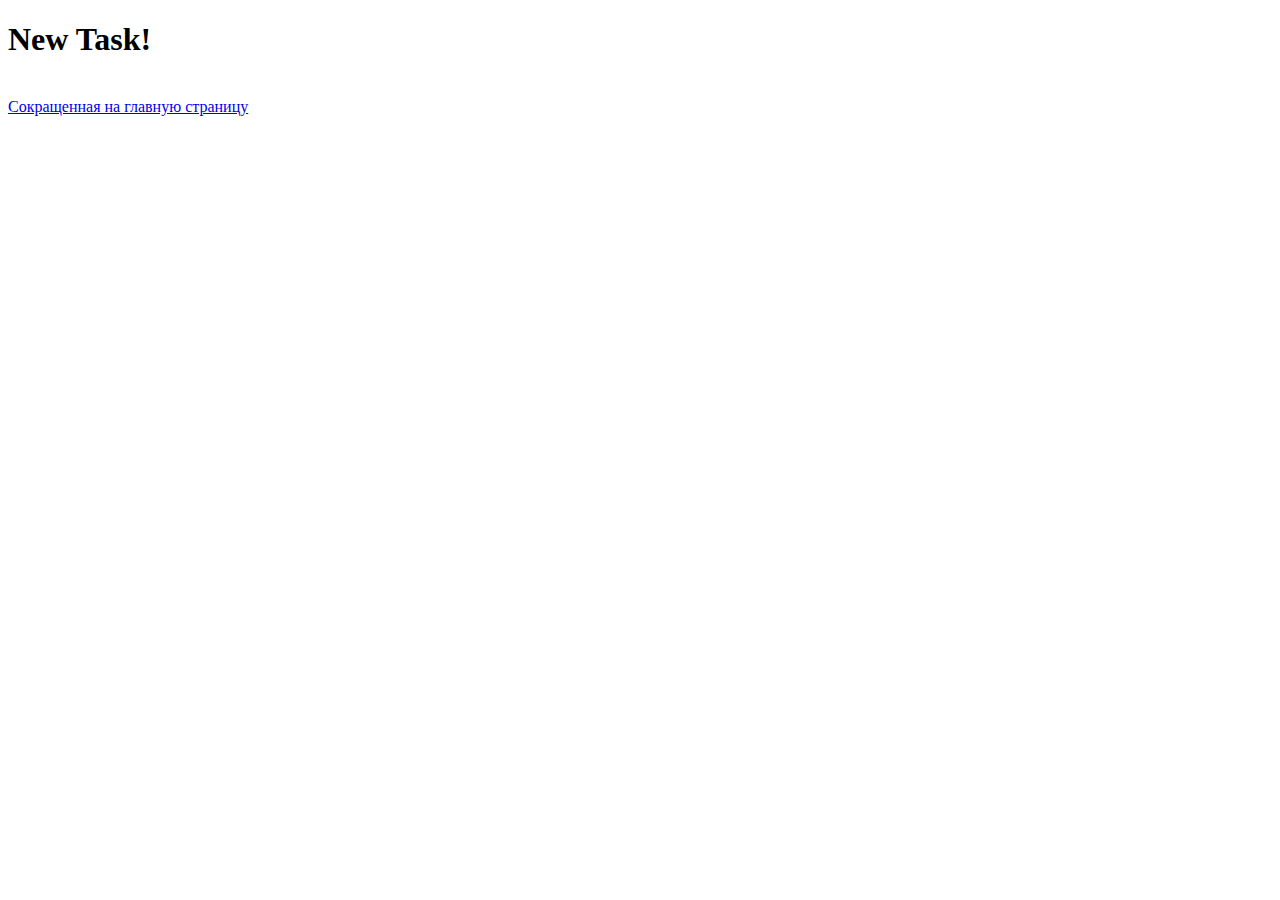
<file: new_task.html>
<!DOCTYPE html>
<html>
    <body>
        <header>
            <h1>New Task!</h1>
        </header>
        <br/>

        <a href="./Task.html">Сокращенная на главную страницу</a>
    </body>
</html>
</file>
